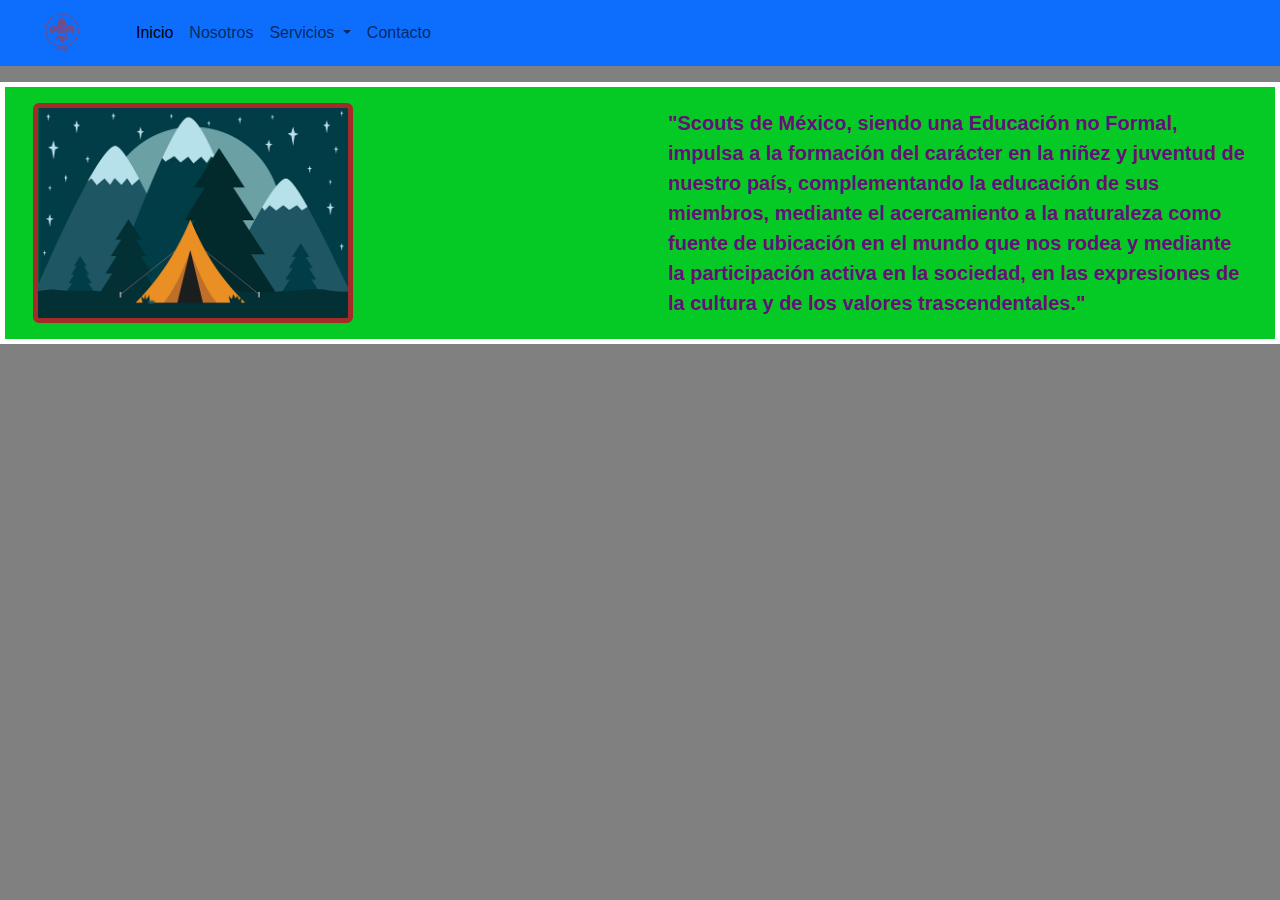
<file: index.html>
<!DOCTYPE html>
<html lang="es">
    <head>
        <meta charset="utf-8">
        <meta name="viewport" content="width=device-width, initial-scale=1">
        <title>Scouts</title>
        <link href="https://cdn.jsdelivr.net/npm/bootstrap@5.3.3/dist/css/bootstrap.min.css" rel="stylesheet" integrity="sha384-QWTKZyjpPEjISv5WaRU9OFeRpok6YctnYmDr5pNlyT2bRjXh0JMhjY6hW+ALEwIH" crossorigin="anonymous">
        <link rel="stylesheet" href="style.css">
      </head>
      <body>
        <nav class="navbar navbar-expand-lg bg-primary">
            <div class="container-fluid">
              <a class="navbar-brand" href="#"><img class="container-fluid" id="img1" src="S.png"></a>
              <button class="navbar-toggler" type="button" data-bs-toggle="collapse" data-bs-target="#navbarSupportedContent" aria-controls="navbarSupportedContent" aria-expanded="false" aria-label="Toggle navigation">
                <span class="navbar-toggler-icon"></span>
              </button>
              <div class="collapse navbar-collapse" id="navbarSupportedContent">
                <ul class="navbar-nav me-auto mb-2 mb-lg-0">
                  <li class="nav-item">
                    <a class="nav-link active" aria-current="page" href="index.html">Inicio</a>
                  </li>
                  <li class="nav-item">
                    <a class="nav-link" href="Nosotros.html">Nosotros</a>
                  </li>
                  <li class="nav-item dropdown">
                    <a class="nav-link dropdown-toggle" href="#" role="button" data-bs-toggle="dropdown" aria-expanded="false">
                      Servicios
                    </a>
                    <ul class="dropdown-menu">
                      <li><a class="dropdown-item" href="Servicio1.html">Servicio 1</a></li>
                      <li><hr class="dropdown-divider"></li>
                      <li><a class="dropdown-item" href="Servicio2.html">Servicio 2</a></li>
                    </ul>
                  </li>
                  <li class="nav-item">
                    <a class="nav-link" href="contacto.html">Contacto</a>
                  </li>
                </ul>
              </div>
            </div>
        </nav>
        <div id="Algo1" class="container-fluid mt-3">
            <div class="row">
                <div class="col-md-6">
                    <img id="img2" src="campamento.png" class="rounded m-3 img-fluid" alt="Imagen de Campamento">
                </div>
                <div class="col-md-6 d-flex align-items-center">
                    <p class="m-3">"Scouts de México, siendo una Educación no Formal, impulsa a la formación del carácter en la niñez y juventud de nuestro país, complementando la educación de sus miembros, mediante el acercamiento a la naturaleza como fuente de ubicación en el mundo que nos rodea y mediante la participación activa en la sociedad, en las expresiones de la cultura y de los valores trascendentales."</p>
                </div>
            </div>
        </div>
            <!-- 
<div id="Algo1" class="d-flex container-fluid mt-3">
    <img id="img2" src="campamento.png" class="rounded m-3 ">
    <p class="float-start align-baseline mt-3">"Scouts de México, siendo una Educación no Formal, impulsa a la formación del carácter en la niñez y juventud de nuestro país, complementando la educación de sus miembros, mediante el acercamiento a la naturaleza como fuente de ubicación en el mundo que nos rodea y mediante la participación activa en la sociedad, en las expresiones de la cultura y de los valores trascendentales."</p>
</div> -->
        <script src="https://cdn.jsdelivr.net/npm/bootstrap@5.3.3/dist/js/bootstrap.bundle.min.js" integrity="sha384-YvpcrYf0tY3lHB60NNkmXc5s9fDVZLESaAA55NDzOxhy9GkcIdslK1eN7N6jIeHz" crossorigin="anonymous"></script>
      </body>
</html>
</file>
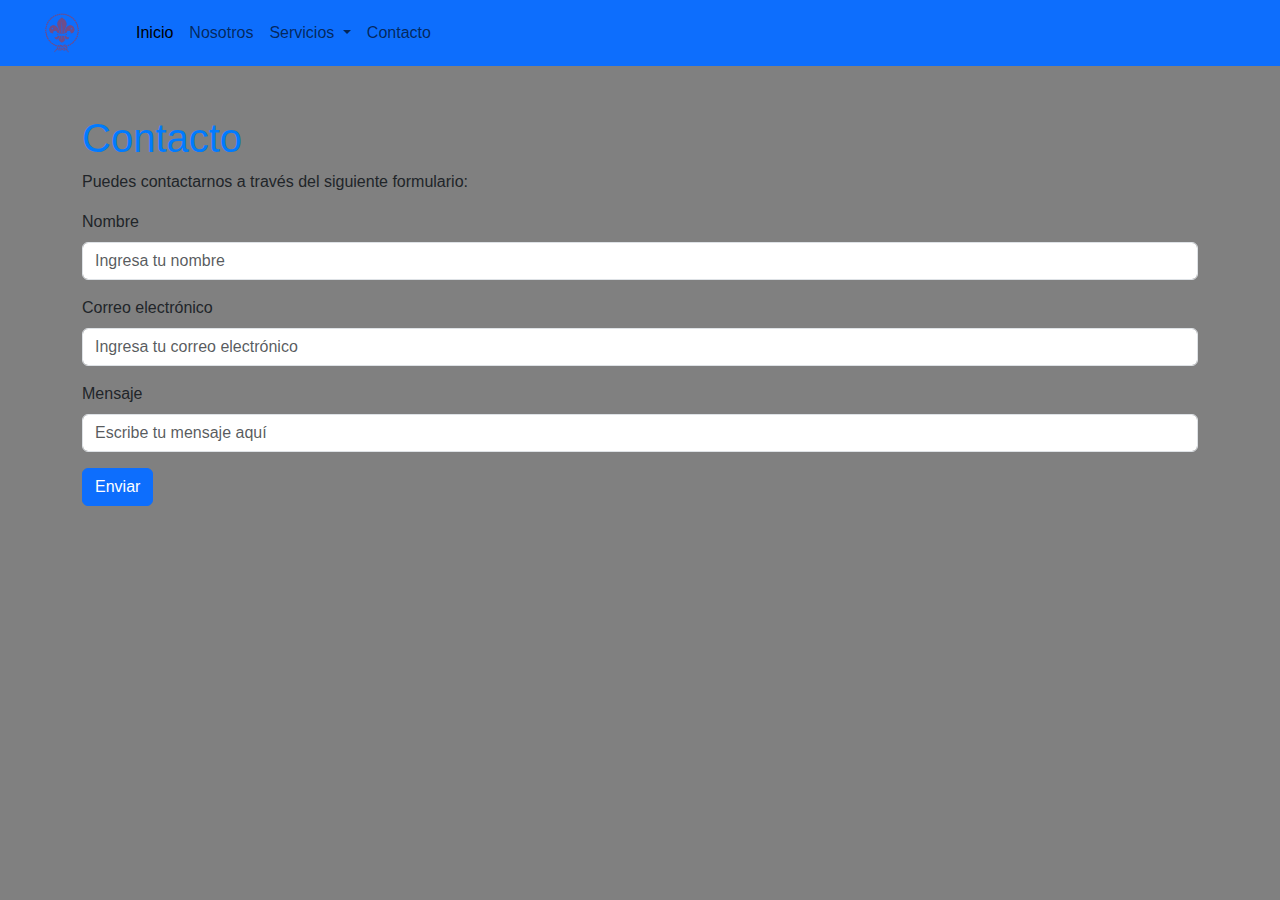
<file: contacto.html>
<!DOCTYPE html>
<html lang="es">
    <head>
        <meta charset="utf-8">
        <meta name="viewport" content="width=device-width, initial-scale=1">
        <title>Scouts</title>
        <link href="https://cdn.jsdelivr.net/npm/bootstrap@5.3.3/dist/css/bootstrap.min.css" rel="stylesheet" integrity="sha384-QWTKZyjpPEjISv5WaRU9OFeRpok6YctnYmDr5pNlyT2bRjXh0JMhjY6hW+ALEwIH" crossorigin="anonymous">
        <link rel="stylesheet" href="style.css">
      </head>
      <body>
        <nav class="navbar navbar-expand-lg bg-primary">
            <div class="container-fluid">
              <a class="navbar-brand" href="#"><img class="container-fluid" id="img1" src="S.png"></a>
              <button class="navbar-toggler" type="button" data-bs-toggle="collapse" data-bs-target="#navbarSupportedContent" aria-controls="navbarSupportedContent" aria-expanded="false" aria-label="Toggle navigation">
                <span class="navbar-toggler-icon"></span>
              </button>
              <div class="collapse navbar-collapse" id="navbarSupportedContent">
                <ul class="navbar-nav me-auto mb-2 mb-lg-0">
                  <li class="nav-item">
                    <a class="nav-link active" aria-current="page" href="index.html">Inicio</a>
                  </li>
                  <li class="nav-item">
                    <a class="nav-link" href="Nosotros.html">Nosotros</a>
                  </li>
                  <li class="nav-item dropdown">
                    <a class="nav-link dropdown-toggle" href="#" role="button" data-bs-toggle="dropdown" aria-expanded="false">
                      Servicios
                    </a>
                    <ul class="dropdown-menu">
                      <li><a class="dropdown-item" href="Servicio1.html">Servicio 1</a></li>
                      <li><hr class="dropdown-divider"></li>
                      <li><a class="dropdown-item" href="Servicio2.html">Servicio 2</a></li>
                    </ul>
                  </li>
                  <li class="nav-item">
                    <a class="nav-link" href="contacto.html">Contacto</a>
                  </li>
                </ul>
              </div>
            </div>
        </nav>

    <div class="container mt-5">
        <h1>Contacto</h1>
        <p>Puedes contactarnos a través del siguiente formulario:</p>
        <form>
            <div class="mb-3">
                <label for="name" class="form-label">Nombre</label>
                <input type="text" class="form-control" id="name" placeholder="Ingresa tu nombre">
            </div>
            <div class="mb-3">
                <label for="email" class="form-label">Correo electrónico</label>
                <input type="email" class="form-control" id="email" placeholder="Ingresa tu correo electrónico">
            </div>
            <div class="mb-3">
                <label for="message" class="form-label">Mensaje</label>
                <input class="form-control" id="message" rows="4" placeholder="Escribe tu mensaje aquí"></input>
            </div>
            <button type="submit" class="btn btn-primary">Enviar</button>
        </form>
    </div>
    <script src="https://cdn.jsdelivr.net/npm/bootstrap@5.3.0/dist/js/bootstrap.bundle.min.js"></script>
</body>
</html>
</file>
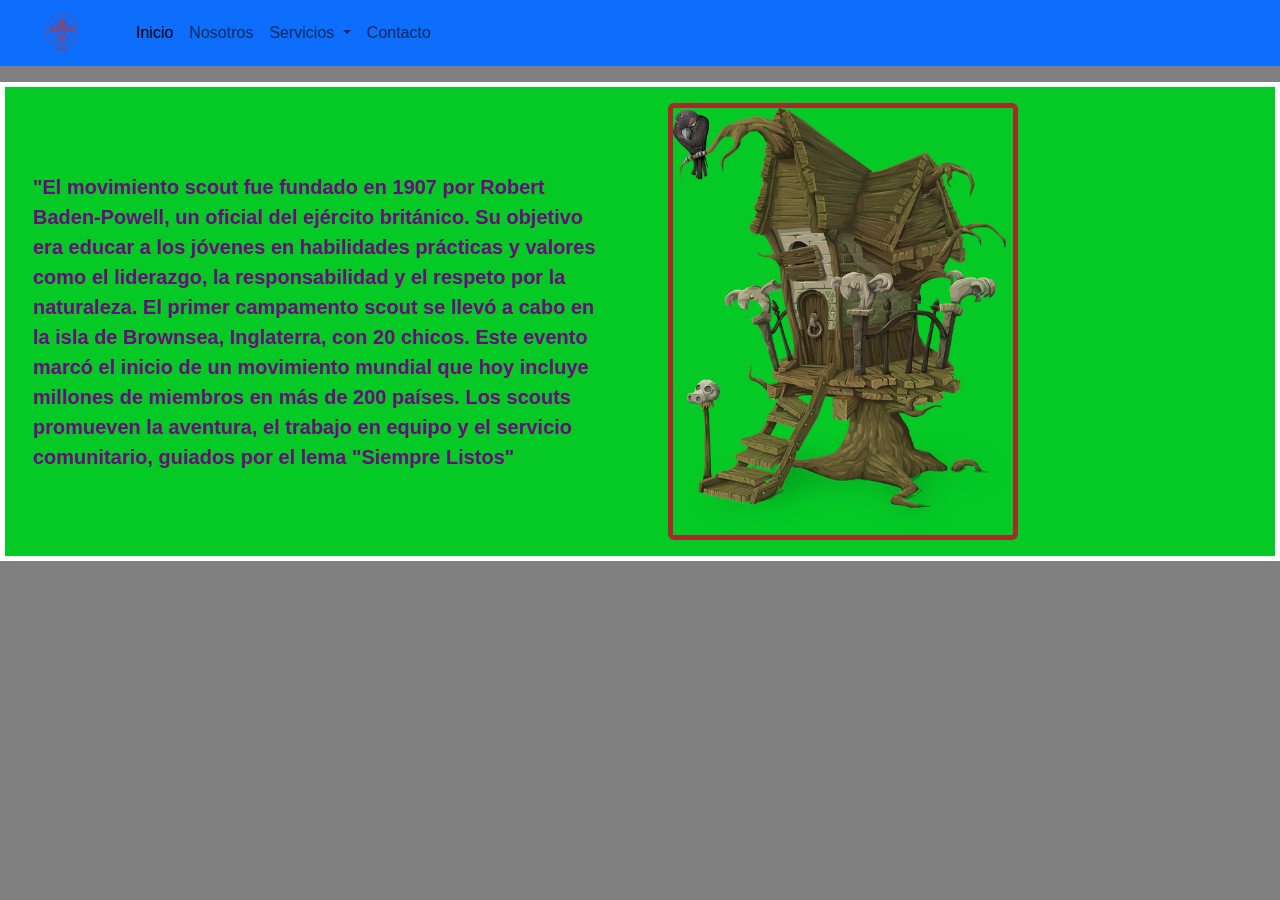
<file: Nosotros.html>
<!DOCTYPE html>
<html lang="es">
    <head>
        <meta charset="utf-8">
        <meta name="viewport" content="width=device-width, initial-scale=1">
        <title>Scouts</title>
        <link href="https://cdn.jsdelivr.net/npm/bootstrap@5.3.3/dist/css/bootstrap.min.css" rel="stylesheet" integrity="sha384-QWTKZyjpPEjISv5WaRU9OFeRpok6YctnYmDr5pNlyT2bRjXh0JMhjY6hW+ALEwIH" crossorigin="anonymous">
        <link rel="stylesheet" href="style.css">
      </head>
      <body>
        <nav class="navbar navbar-expand-lg bg-primary">
            <div class="container-fluid">
              <a class="navbar-brand" href="#"><img class="container-fluid" id="img1" src="S.png"></a>
              <button class="navbar-toggler" type="button" data-bs-toggle="collapse" data-bs-target="#navbarSupportedContent" aria-controls="navbarSupportedContent" aria-expanded="false" aria-label="Toggle navigation">
                <span class="navbar-toggler-icon"></span>
              </button>
              <div class="collapse navbar-collapse" id="navbarSupportedContent">
                <ul class="navbar-nav me-auto mb-2 mb-lg-0">
                  <li class="nav-item">
                    <a class="nav-link active" aria-current="page" href="index.html">Inicio</a>
                  </li>
                  <li class="nav-item">
                    <a class="nav-link" href="Nosotros.html">Nosotros</a>
                  </li>
                  <li class="nav-item dropdown">
                    <a class="nav-link dropdown-toggle" href="#" role="button" data-bs-toggle="dropdown" aria-expanded="false">
                      Servicios
                    </a>
                    <ul class="dropdown-menu">
                      <li><a class="dropdown-item" href="Servicio1.html">Servicio 1</a></li>
                      <li><hr class="dropdown-divider"></li>
                      <li><a class="dropdown-item" href="Servicio2.html">Servicio 2</a></li>
                    </ul>
                  </li>
                  <li class="nav-item">
                    <a class="nav-link" href="contacto.html">Contacto</a>
                  </li>
                </ul>
              </div>
            </div>
        </nav>
        <div id="Algo1" class="container-fluid mt-3">
            <div class="row">
                <div class="col-md-6 d-flex align-items-center">
                    <p class="m-3">"El movimiento scout fue fundado en 1907 por Robert Baden-Powell, un oficial del ejército británico. Su objetivo era educar a los jóvenes en habilidades prácticas y valores como el liderazgo, la responsabilidad y el respeto por la naturaleza. El primer campamento scout se llevó a cabo en la isla de Brownsea, Inglaterra, con 20 chicos. Este evento marcó el inicio de un movimiento mundial que hoy incluye millones de miembros en más de 200 países. Los scouts promueven la aventura, el trabajo en equipo y el servicio comunitario, guiados por el lema "Siempre Listos"</p>
                </div>
                <div class="col-md-6">
                    <img id="img3" src="casa-arbol.png" class="rounded m-3 img-fluid" alt="Imagen de Campamento">
                </div>
            </div>
        </div>
        <script src="https://cdn.jsdelivr.net/npm/bootstrap@5.3.3/dist/js/bootstrap.bundle.min.js" integrity="sha384-YvpcrYf0tY3lHB60NNkmXc5s9fDVZLESaAA55NDzOxhy9GkcIdslK1eN7N6jIeHz" crossorigin="anonymous"></script>
      </body>
</html>
</file>
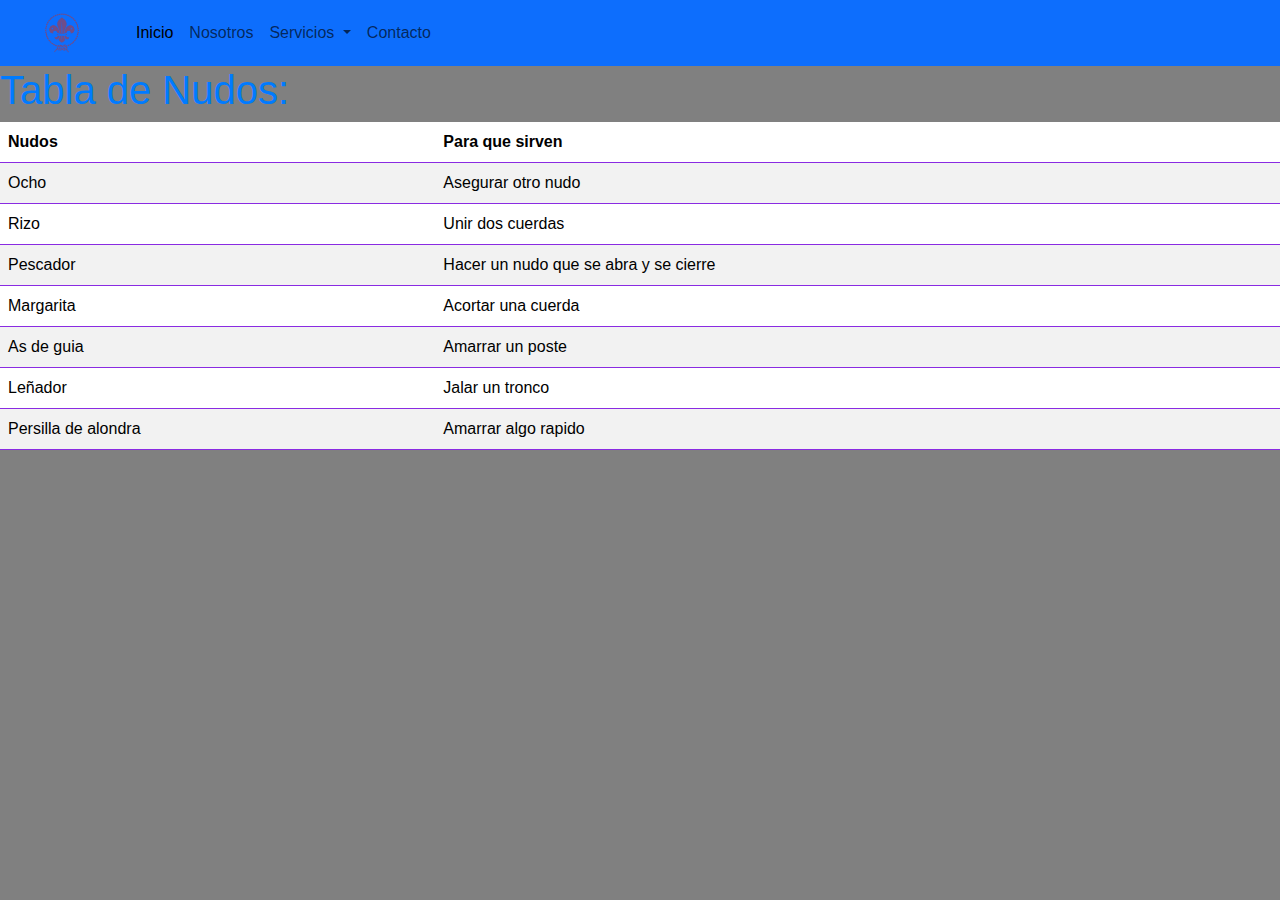
<file: Servicio1.html>
<!DOCTYPE html>
<html lang="es">
    <head>
        <meta charset="utf-8">
        <meta name="viewport" content="width=device-width, initial-scale=1">
        <title>Scouts</title>
        <link href="https://cdn.jsdelivr.net/npm/bootstrap@5.3.3/dist/css/bootstrap.min.css" rel="stylesheet" integrity="sha384-QWTKZyjpPEjISv5WaRU9OFeRpok6YctnYmDr5pNlyT2bRjXh0JMhjY6hW+ALEwIH" crossorigin="anonymous">
        <link rel="stylesheet" href="style.css">
      </head>
      <body>
        <nav class="navbar navbar-expand-lg bg-primary">
            <div class="container-fluid">
              <a class="navbar-brand" href="#"><img class="container-fluid" id="img1" src="S.png"></a>
              <button class="navbar-toggler" type="button" data-bs-toggle="collapse" data-bs-target="#navbarSupportedContent" aria-controls="navbarSupportedContent" aria-expanded="false" aria-label="Toggle navigation">
                <span class="navbar-toggler-icon"></span>
              </button>
              <div class="collapse navbar-collapse" id="navbarSupportedContent">
                <ul class="navbar-nav me-auto mb-2 mb-lg-0">
                  <li class="nav-item">
                    <a class="nav-link active" aria-current="page" href="index.html">Inicio</a>
                  </li>
                  <li class="nav-item">
                    <a class="nav-link" href="Nosotros.html">Nosotros</a>
                  </li>
                  <li class="nav-item dropdown">
                    <a class="nav-link dropdown-toggle" href="#" role="button" data-bs-toggle="dropdown" aria-expanded="false">
                      Servicios
                    </a>
                    <ul class="dropdown-menu">
                      <li><a class="dropdown-item" href="Servicio1.html">Servicio 1</a></li>
                      <li><hr class="dropdown-divider"></li>
                      <li><a class="dropdown-item" href="Servicio2.html">Servicio 2</a></li>
                    </ul>
                  </li>
                  <li class="nav-item">
                    <a class="nav-link" href="contacto.html">Contacto</a>
                  </li>
                </ul>
              </div>
            </div>
        </nav>
        <h1>Tabla de Nudos:</h1>
        <table id="T" class="table table-striped">
            <thead>
                <tr>
                   <th>Nudos</th>
                   <th>Para que sirven</th>
                </tr>
            </thead>
            <tbody>
                <tr>
                    <td>Ocho</td>
                    <td>Asegurar otro nudo</td>
                </tr>
                <tr>
                   <td>Rizo</td>
                    <td>Unir dos cuerdas</td>
                </tr>
                <tr>
                    <td>Pescador</td>
                    <td>Hacer un nudo que se abra y se cierre</td>
                </tr>
                <tr>
                    <td>Margarita</td>
                    <td>Acortar una cuerda</td>
                </tr>
                <tr>
                    <td>As de guia</td>
                    <td>Amarrar un poste</td>
                </tr>
                <tr>
                    <td>Leñador</td>
                    <td>Jalar un tronco</td>
                </tr>
                <tr>
                    <td>Persilla de alondra</td>
                    <td>Amarrar algo rapido</td>
                </tr>
            </tbody>
        </table>
        <script src="https://cdn.jsdelivr.net/npm/bootstrap@5.3.3/dist/js/bootstrap.bundle.min.js" integrity="sha384-YvpcrYf0tY3lHB60NNkmXc5s9fDVZLESaAA55NDzOxhy9GkcIdslK1eN7N6jIeHz" crossorigin="anonymous"></script>
      </body>
</html>
</file>
<file: style.css>
/* Ejemplo de estilos personalizados */
body {
    font-family: Arial, sans-serif;
    background-color: gray;
}
#img1{
   width: 100px;
}
#img2{
    max-width: 320px;
    border: 5px;
    border-color: brown;
    border-style: solid;
}
#img3{
    max-width: 350px;
    border: 5px;
    border-color: brown;
    border-style: solid;
}
h1 {
    color: #007bff;
}
.navbar-brand {
    font-weight: bold;
}
#Algo1{
    border: 5px;
    border-color: white;
    border-style: solid;
    background-color: rgb(5, 202, 38);
    color: rgb(102, 15, 119);
    font-size: 20px;
    font-weight: 900;
}
#T{
    padding: 10px;
    border-color: blueviolet;
    
}
</file>
